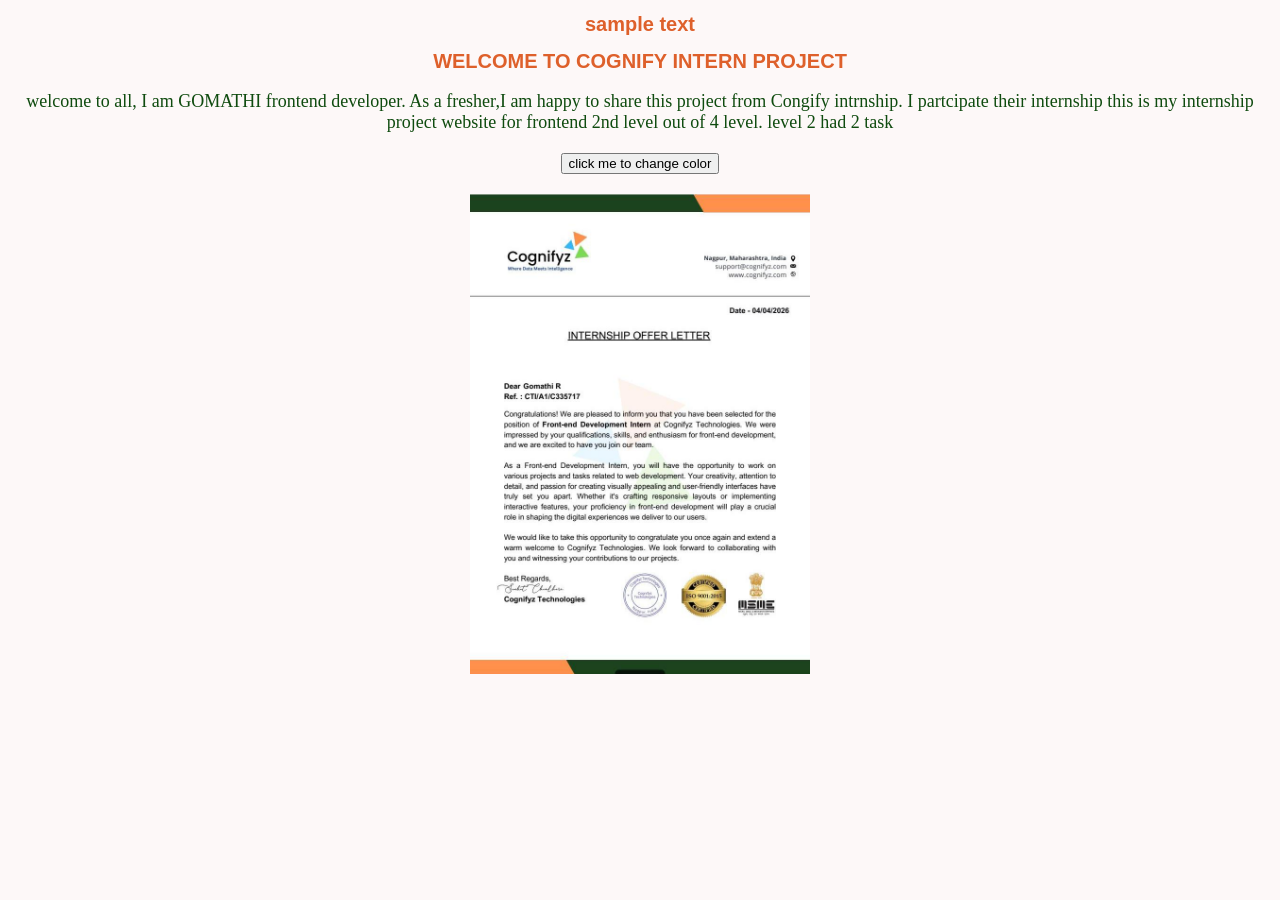
<file: index.html>
<!DOCTYPE html>
<html lang="en">
<head>
    <meta charset="UTF-8">
    <meta name="viewport" content="width=device-width, initial-scale=1.0">
    <title>level 2</title>
    <link rel="stylesheet" href="style.css">
</head>
<h1>sample text</h1>
<body style="background-color:#fdf8f8;">
    <h1>WELCOME TO COGNIFY INTERN PROJECT</h1>
    <p style="font-size: 18px;color: rgba(2, 65, 2, 0.948); text-align: center;">welcome to all, I am GOMATHI frontend developer. As a fresher,I am happy to share
        this project from Congify intrnship. I partcipate their internship
        this is my internship project website for frontend 2nd level out of 4 level. 
        level 2 had 2 task </p>
    <button style="display: block; margin: 20px auto;"  onclick="changecolor()"> click me to change color</button>
    <img src="./assets/offer letter.jpeg" alt="offer letter" style="margin: auto; display:block; height:30pc;">

<script>function changecolor(){
    if(document.body.style.backgroundColor === "lightblue"){
        document.body.style.backgroundColor = "#fdf8f8";
    } else {
        document.body.style.backgroundColor="lightblue"
    }
}
</script>

</body>
</html>
</file>
<file: style.css>
h1{
    font-family: Arial;  
    text-align: center;
}
/* mobile */
@media(max-width:600px){
    h1{
        color:blueviolet;
        font-size: 20px;
    }
}
/* tablet */
@media(min-width:601px) and (max-width:900px){
    h1{
        color:green;
        font-size: 20px;
    }
}
/* desktop */
@media(min-width:901px){
    h1{
        color: #d74101d4;
        font-size: 20px;
    }
}
</file>
